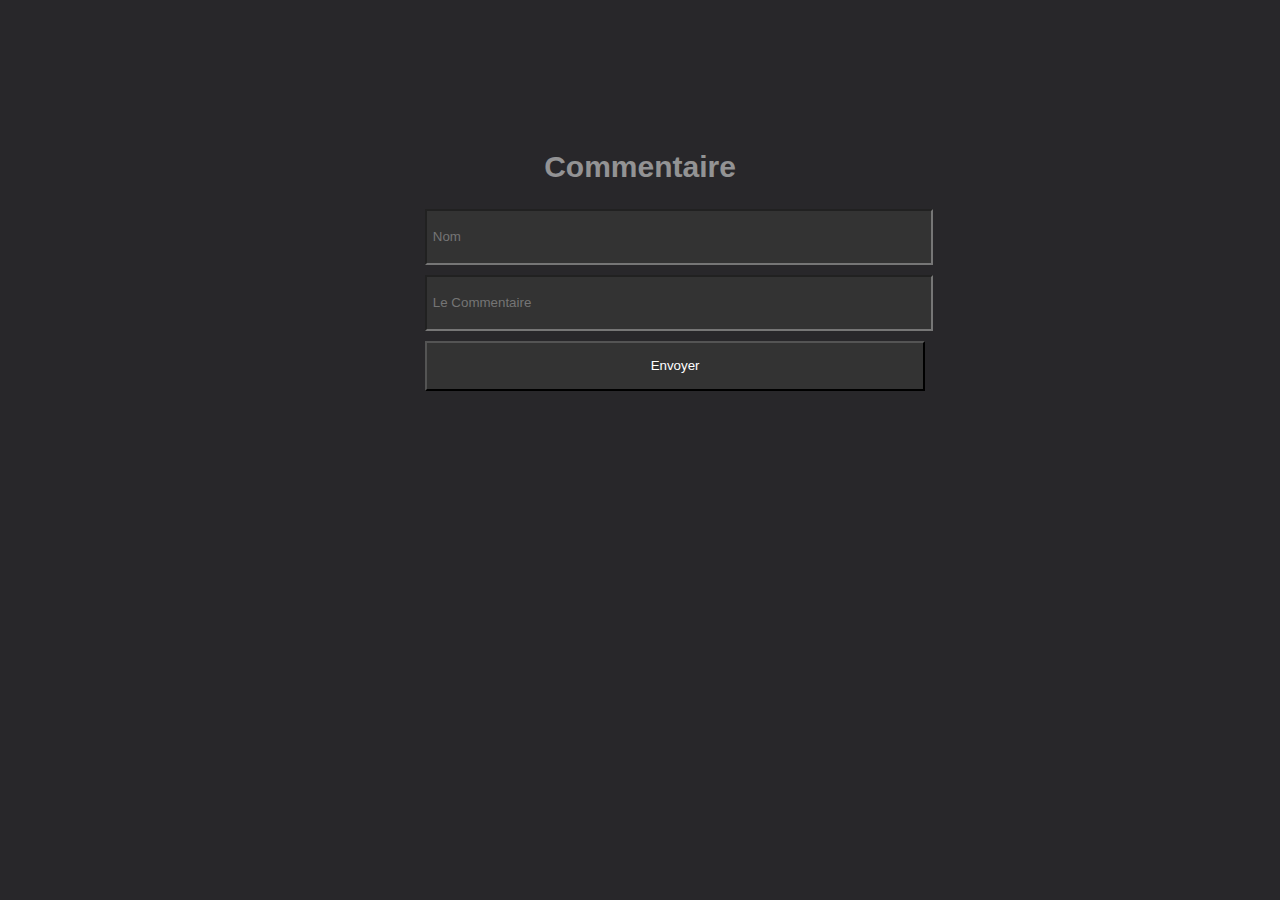
<file: formulaire.html>
<!DOCTYPE html>
<html lang="en">
<head>
    <meta charset="UTF-8">
    <title>Aymeric Thomas Formulaire</title>
    <link rel="stylesheet" href="style2.css">
</head>
<body>
    <form action="index.php" method="get">
        <h2>Commentaire</h2>
        <input type="text" placeholder=" Nom" required="required" name="nom"/><br>
        <input type="text" placeholder=" Le Commentaire" required="required" name="commentaire"/> <br>
        <input type="submit" value="Envoyer">
    </form>    
</body>
</html>
</file>
<file: style2.css>
html {
    background: #28272a;
  }
  
  h2{ 
    margin-top: 150px;
    color: rgba(255,255,255,0.5); 
    font-family: 'Open Sans', sans-serif;
    font-size: 30px; 
    text-align: center; 
  }
  
  input {
    font-family: 'Open Sans', sans-serif;
    color: rgba(255,255,255,1); 
    background-color: #333;
    height: 50px;
    width: 500px;
    margin-left: 33%;
    margin-bottom: 10px;
  }
</file>
